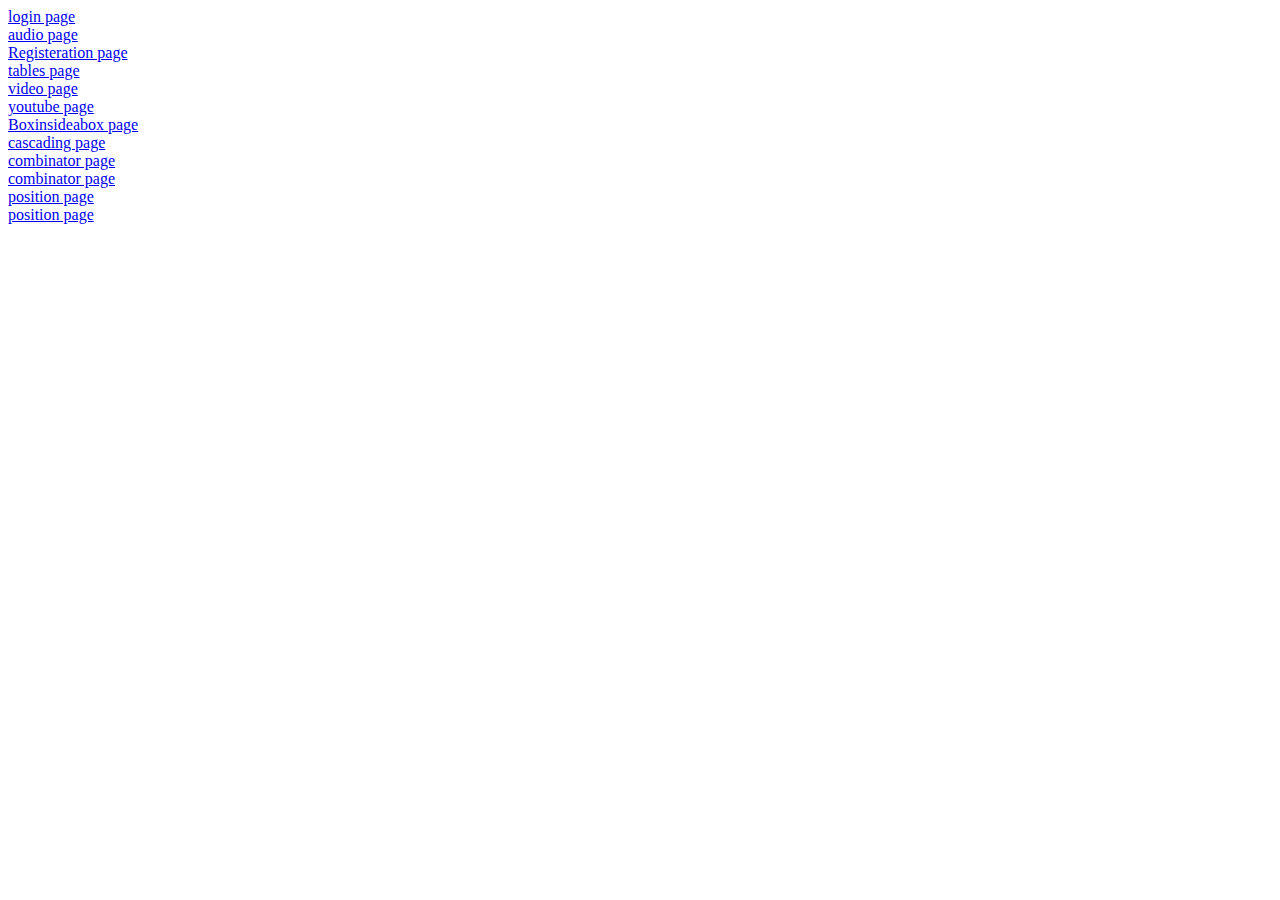
<file: index.html>
<!doctype html>
<html>
    <head>
          <title>Home</title>
    </head>
    <body>

  <a href="loginpage.html">login page</a>
  <br>
  <a href="audio.html">audio page</a><br>
  <a href="Registration.html">Registeration page</a><br>
  <a href="Tables.html">tables page</a><br>
  <a href="video.html">video page</a><br>
  <a href="youtube vedio.html">youtube page</a><br>
  <a href="Boxinsideabox.html">Boxinsideabox page</a><br>
  <a href="cascading.html">cascading page</a><br>
  <a href="combinator.html">combinator page</a><br>
  <a href="combinator.css">combinator page</a><br>
  <a href="position.Css">position page</a><br>
  <a href="position.html">position page</a><br>


    </body>
</html>
</file>
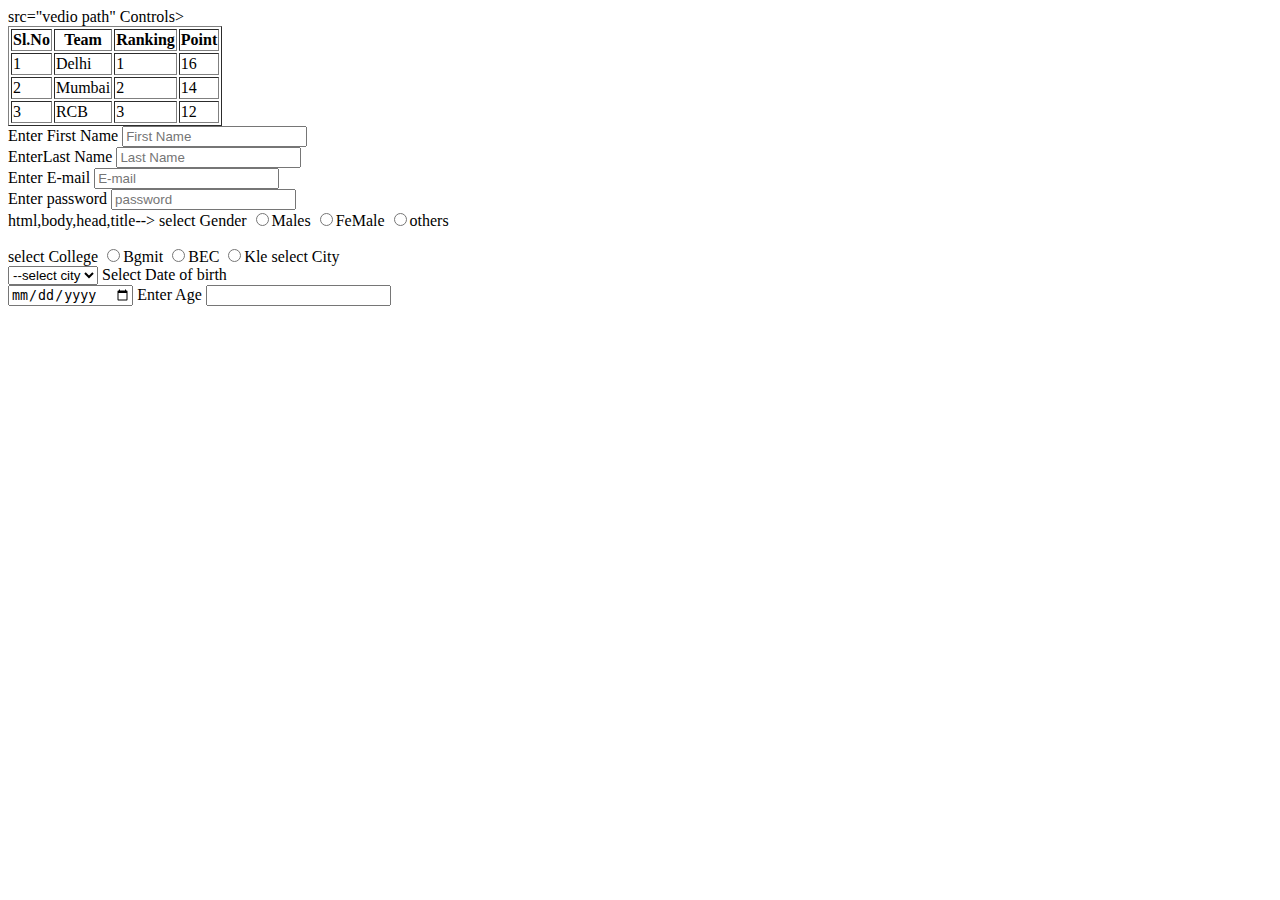
<file: audio.html>
<html>

<body>

</body>

<vedio>src="vedio path" Controls></vedio>

</body>

</data>

</html>

<!-- audio in html -->
<audio src=""></audio>

<!-- tables in html -->
<!-- table - element
h1 - element
body - element
src - attribute -->

<table border="1">
    <tr>
        <th>Sl.No</th>
        <th>Team</th>
        <th>Ranking</th>
        <th>Point</th>
    </tr>
    <tr>
        <td>1</td>
        <td>Delhi</td>
        <td>1</td>
        <td>16</td>
    </tr>
    <tr>
        <td>2</td>
        <td>Mumbai</td>
        <td>2</td>
        <td>14</td>
    </tr>
    <tr>
        <td>3</td>
        <td>RCB</td>
        <td>3</td>
        <td>12</td>
    </tr>
    
</table>

<!-- form -->
<!-- Placement Form / Registeration Form -->
<form>

<label>Enter First Name</label>
<input type="text" Placeholder="First Name"><br>
<label>EnterLast Name</label>
<input type="text" placeholder="Last Name"><br>
<!-- Email,password -->
<label>Enter E-mail</label>
<input type="text" placeholder="E-mail"><br>
<label>Enter password</label>
<input type="text" placeholder="password"><br>



<!-- Structure of the html -->
    <!doctype html> <!-- version of the html - htmls -->
<html>
    <head>
        <title>forms</title> <!-- title of the page-->
    </head>
    <body>

    </body>
    </html>
    <!-- core tags of the html --> html,body,head,title-->
    <!-- webpage types
    1.Static web page Example - wikipedia
    2.Dynamic web page Example - Facebook-->

    <!-- HTML - Text Markup Language
         HTML - HTML is used to creat static web pages
        HTML is not case sensitive
     -->


     <label>select Gender</label>
     <input type="radio" name="gender" >Males
     <input type="radio" name="gender" >FeMale
     <input type="radio" name="gender" >others


     </form>

     <label>select College</label>
     <input type="radio" name="College">Bgmit
     <input type="radio" name="College">BEC
     <input type="radio" name="College">Kle

    </form>

    <label>select City</label><br>
    <SELECT>
           <option>--select city</option>
           <option>Bengalore</option>
           <option>Mysore</option>
           <option>Bagalkot</option>
    </select>

    <label>Select Date of birth</label><br>
    <input type="date" name="dateOfBirth">

    <label>Enter Age</label>
    <input type="number">
    
    </form>
 </body>
</html>
</file>
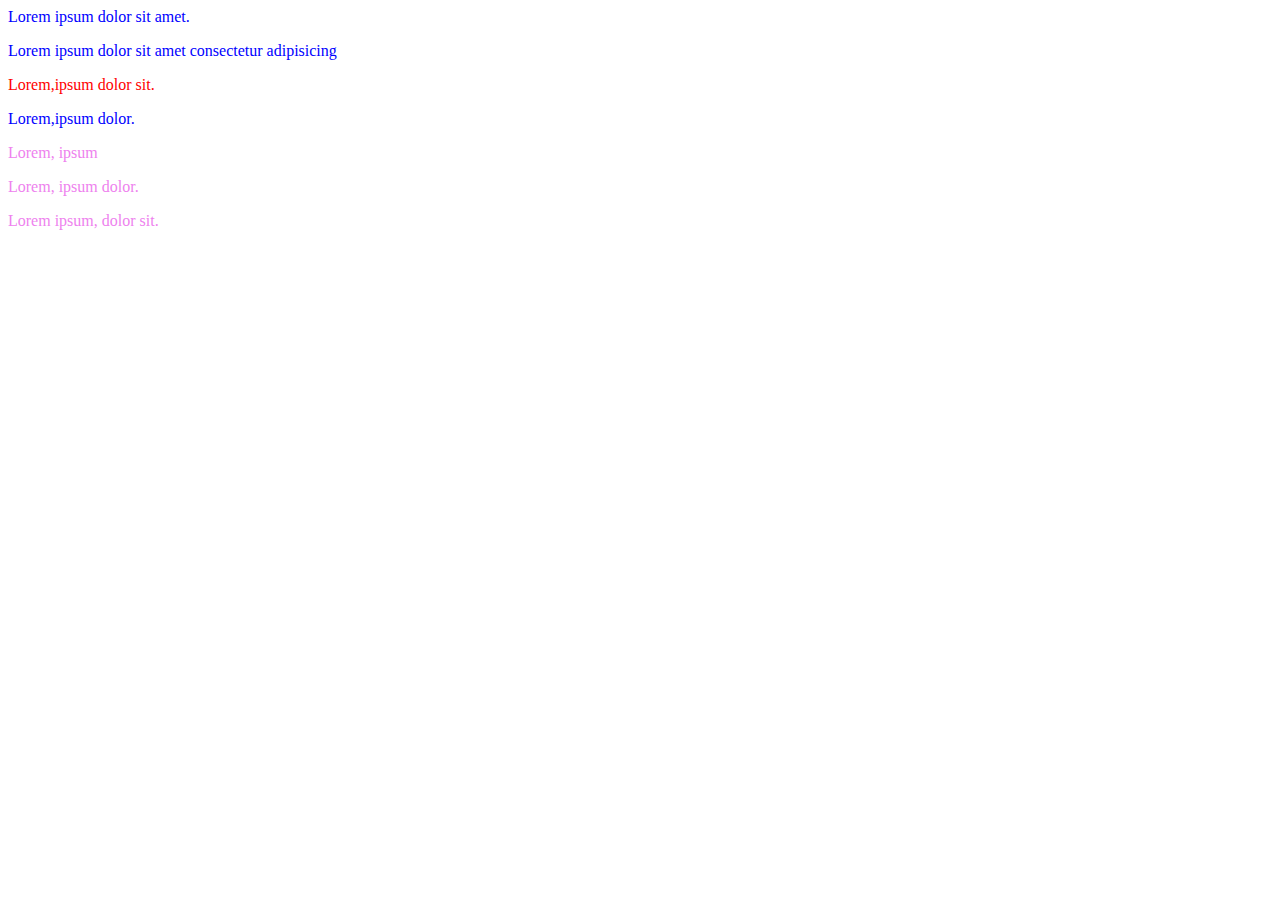
<file: combinator.html>
<!-- Docutype html -->
<html>
    <head>
           <title>Combinator</title>
           <link rel="stylesheet" href="combinator.css"><link>
    </head>
    <body>
        <div>
            <p>Lorem ipsum dolor sit amet.</p>
            <p>Lorem ipsum dolor sit amet consectetur adipisicing</p>
             <span>
                <p>Lorem,ipsum dolor sit.</p>
            </span>
            <p>Lorem,ipsum dolor.</p>
      </div>
      <p>Lorem, ipsum</p>
      <p>Lorem, ipsum dolor.</p>
      <p>Lorem ipsum, dolor sit.</p>


    </body>

</html>    

<!-- combinator
1. Descendant Selector
2. Child Selector
3. Adajcent Sibiling Selector
4. General Sibiling Selector -->
</file>
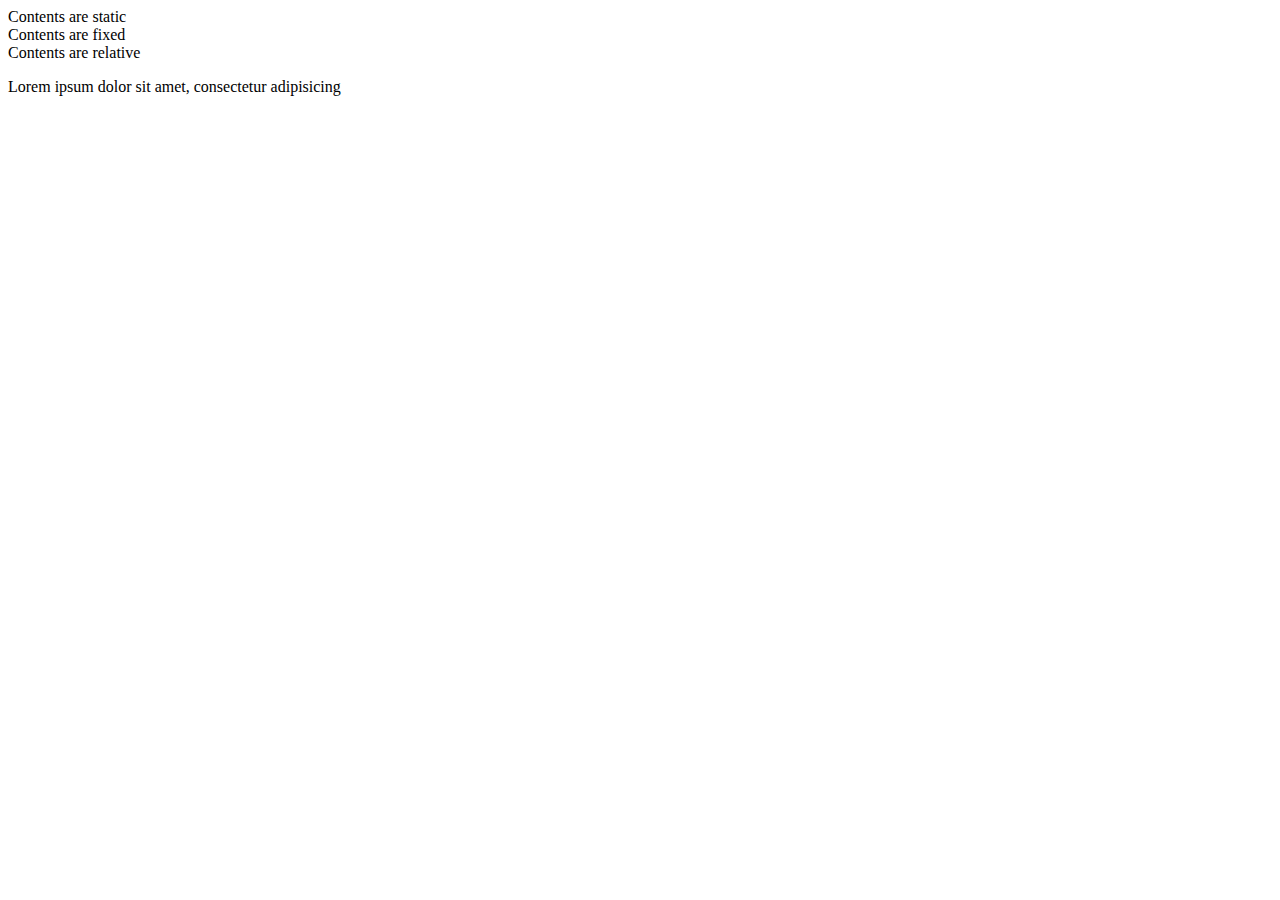
<file: position.html>
<!DOCTYPE html>
<html>
    
        <head>
            <title>Position</title>
 </head>
 <body>
<!-- Css - Position -->
<div class="static">
    Contents are static 

</div>

<div class="fixed">
    Contents are fixed

</div>
<div class="relative">
    Contents are relative

</div>
<p>Lorem ipsum dolor sit amet, consectetur adipisicing</p>





 </body>

</html>
</file>
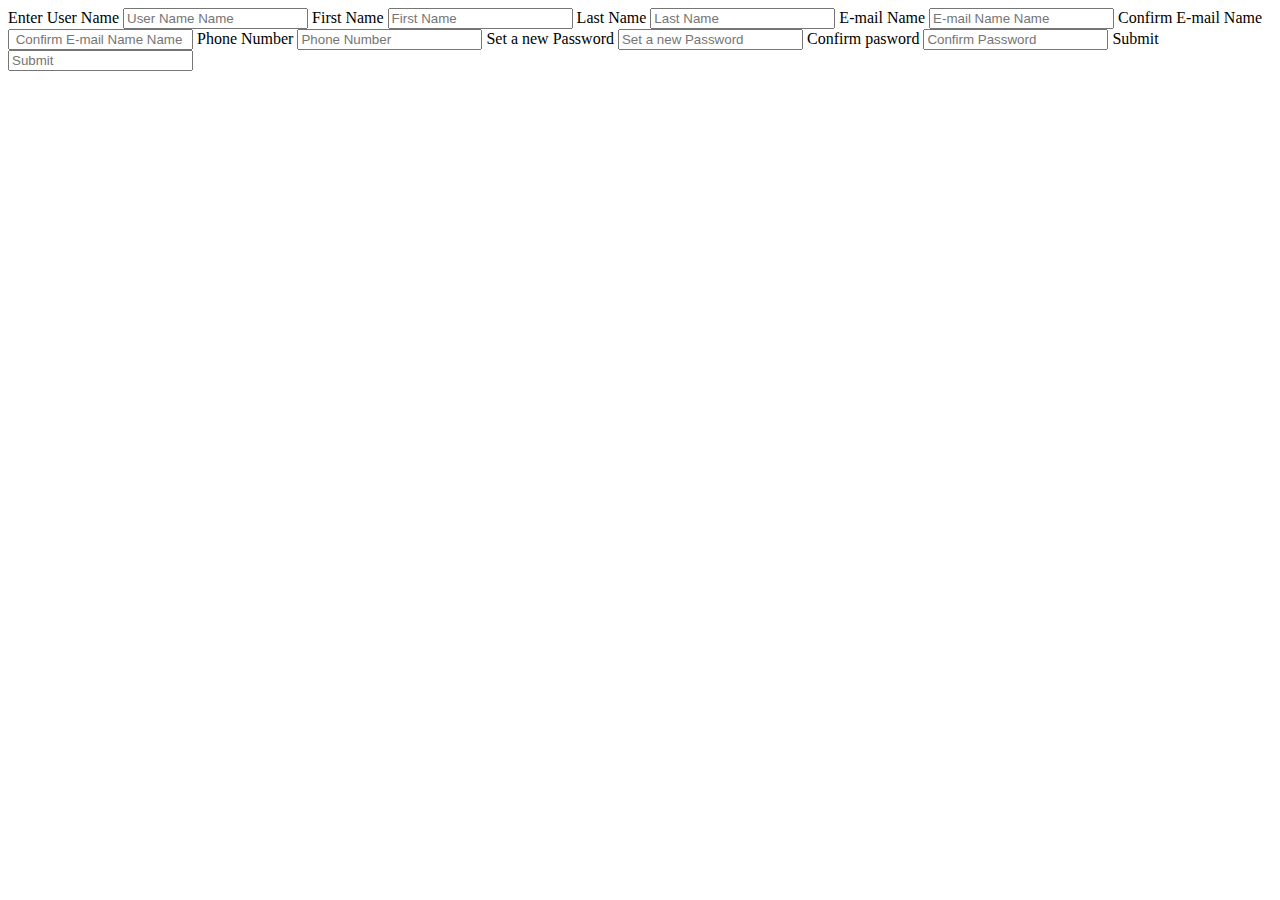
<file: Registration.html>
<html>

<body>

</body>

</html>

<label>Enter User Name</label>
<input type="text" Placeholder="User Name Name">
<label>First Name</label>
<input type="text" placeholder="First Name">
<label>Last Name</label>
<input type="text" placeholder="Last Name">
<label>E-mail Name</label>
<input type="text" placeholder="E-mail Name Name">
<label>Confirm E-mail Name</label>
<input type="text" placeholder=" Confirm E-mail Name Name">
<label>Phone Number</label>
<input type="text" placeholder="Phone Number">
<label>Set a new Password</label>
<input type="text" placeholder="Set a new Password">
<label>Confirm pasword</label>
<input type="text" placeholder="Confirm Password">
<label>Submit</label>
<input type="text" placeholder="Submit">
</file>
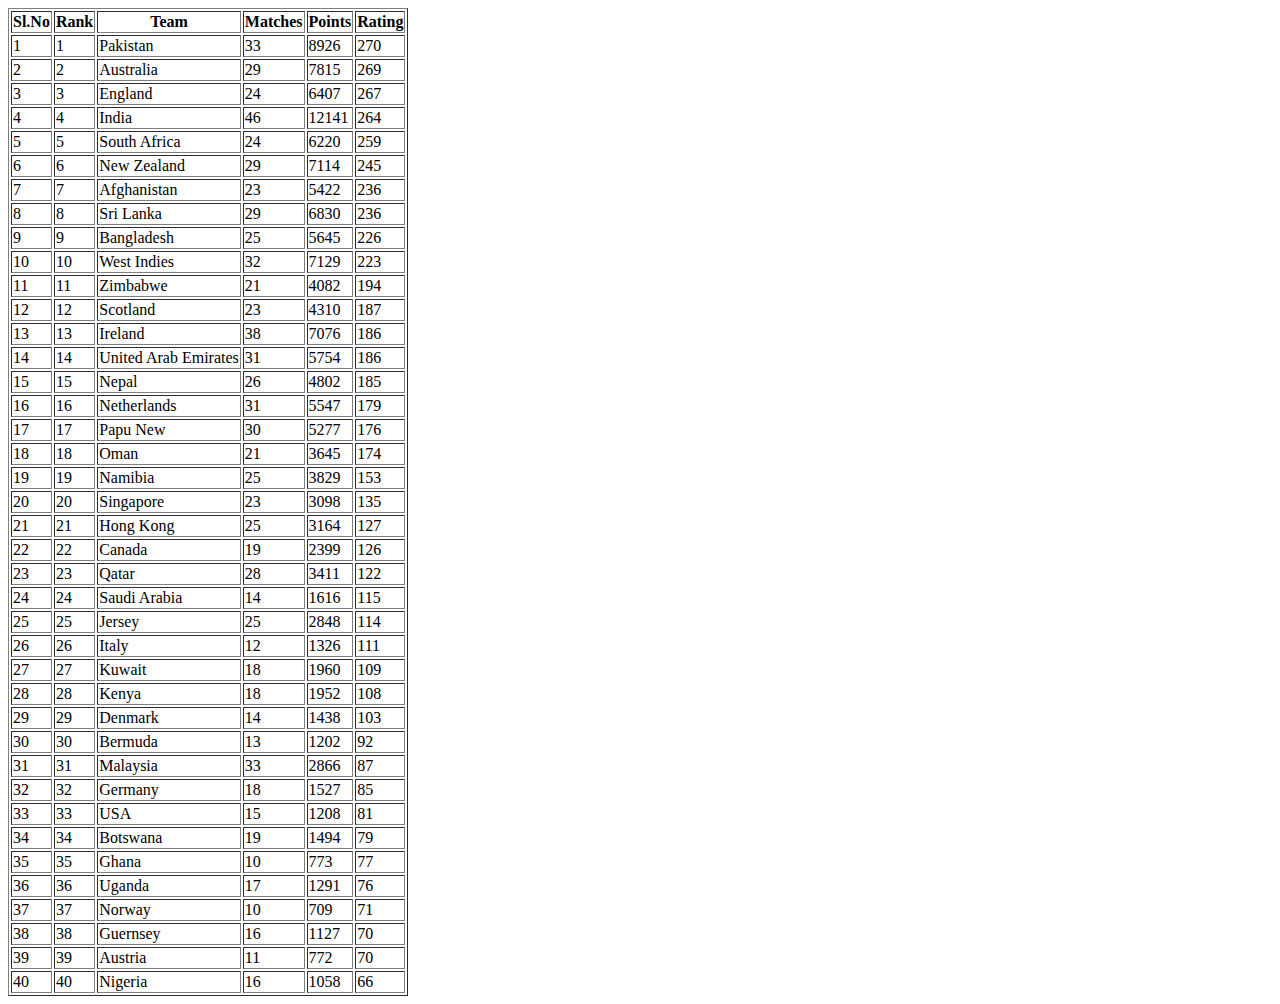
<file: Tables.html>
<html>

<body>

</body>

</html>

<!-- tables in html -->
<!-- table - element
h1 - element
body - element
src - attribute -->

<table border="1">
  <tr>
      <th>Sl.No</th>
      <th>Rank</th>
      <th>Team</th>
      <th>Matches</th>
      <th>Points</th>
      <th>Rating</th>
      </tr>
      <tr>
          <td>1</td>
          <td>1</td>
          <td>Pakistan</td>
          <td>33</td>
          <td>8926</td>
          <td>270</td>
      </tr>
      <tr>
          <td>2</td>
          <td>2</td>
          <td>Australia</td>
          <td>29</td>
          <td>7815</td>
          <td>269</td>
      </tr>
      <tr>
          <td>3</td>
          <td>3</td>
          <td>England</td>
          <td>24</td>
          <td>6407</td>
          <td>267</td>
       </tr>
       <tr>
           <td>4</td>
           <td>4</td>
           <td>India</td>
           <td>46</td>
           <td>12141</td>
           <td>264</td>
        </tr>
        <tr>
            <td>5</td>
            <td>5</td>
            <td>South Africa</td>
            <td>24</td>
            <td>6220</td>
            <td>259</td>
        </tr>
        <tr>
            <td>6</td>
            <td>6</td>
            <td>New Zealand</td>
            <td>29</td>
            <td>7114</td>
            <td>245</td>
       </tr>
       <tr>
            <td>7</td>
            <td>7</td>
            <td>Afghanistan</td>
            <td>23</td>
            <td>5422</td>
            <td>236</td>
        </tr>
        <tr>
             <td>8</td>
             <td>8</td>
             <td>Sri Lanka</td>
             <td>29</td>
             <td>6830</td>
             <td>236</td>
        </tr>
        <tr>
             <td>9</td>
             <td>9</td>
             <td>Bangladesh</td>
             <td>25</td>
             <td>5645</td>
             <td>226</td>
        </tr>
        <tr>
             <td>10</td>
             <td>10</td>
             <td>West Indies</td>
             <td>32</td>
             <td>7129</td>
             <td>223</td>
        </tr>
        <tr>
             <td>11</td>
             <td>11</td>
             <td>Zimbabwe</td>
             <td>21</td>
             <td>4082</td>
             <td>194</td>
        </tr>
        <tr>
             <td>12</td>
             <td>12</td>
             <td>Scotland</td>
             <td>23</td>
             <td>4310</td>
             <td>187</td>
        </tr>
        <tr>
             <td>13</td>
             <td>13</td>
             <td>Ireland</td>
             <td>38</td>
             <td>7076</td>
             <td>186</td>
        </tr>
        <tr>
             <td>14</td>
             <td>14</td>
             <td>United Arab Emirates</td>
             <td>31</td>
             <td>5754</td>
             <td>186</td>
        </tr>
        <tr>
             <td>15</td>
             <td>15</td>
             <td>Nepal</td>
             <td>26</td>
             <td>4802</td>
             <td>185</td>
        </tr>
        <tr>
             <td>16</td>
             <td>16</td>
             <td>Netherlands</td>
             <td>31</td>
             <td>5547</td>
             <td>179</td>
        </tr>
        <tr>
             <td>17</td>
             <td>17</td>
             <td>Papu New</td>
             <td>30</td>
             <td>5277</td>
             <td>176</td>
        </tr>
        <tr>
             <td>18</td>
             <td>18</td>
             <td>Oman</td>
             <td>21</td>
             <td>3645</td>
             <td>174</td>
        </tr>
        <tr> <td>19</td>
             <td>19</td>
             <td>Namibia</td>
             <td>25</td>
             <td>3829</td>
             <td>153</td>
         </tr>
         <tr>
             <td>20</td>
             <td>20</td>
             <td>Singapore</td>
             <td>23</td>
             <td>3098</td>
             <td>135</td>
        </tr>
        <tr>
            <td>21</td>
            <td>21</td>
            <td>Hong Kong</td>
            <td>25</td>
            <td>3164</td>
            <td>127</td>
        </tr>
        <tr>
            <td>22</td>
            <td>22</td>
            <td>Canada</td>
            <td>19</td>
            <td>2399</td>
            <td>126</td>
        </tr>
        <tr>
            <td>23</td>
            <td>23</td>
            <td>Qatar</td>
            <td>28</td>
            <td>3411</td>
            <td>122</td>
        </tr>
        <tr>
            <td>24</td>
            <td>24</td>
            <td>Saudi Arabia</td>
            <td>14</td>
            <td>1616</td>
            <td>115</td>
        </tr>
        <tr>
            <td>25</td>
            <td>25</td>
            <td>Jersey</td>
            <td>25</td>
            <td>2848</td>
            <td>114</td>
        </tr>
        <tr>
            <td>26</td>
            <td>26</td>
            <td>Italy</td>
            <td>12</td>
            <td>1326</td>
            <td>111</td>
        </tr>
        <tr>
            <td>27</td>
            <td>27</td>
            <td>Kuwait</td>
            <td>18</td>
            <td>1960</td>
            <td>109</td>
        </tr>
        <tr>
            <td>28</td>
            <td>28</td>
            <td>Kenya</td>
            <td>18</td>
            <td>1952</td>
            <td>108</td>
        </tr>
        <tr>
            <td>29</td>
            <td>29</td>
            <td>Denmark</td>
            <td>14</td>
            <td>1438</td>
            <td>103</td>
        </tr>
        <tr>
            <td>30</td>
            <td>30</td>
            <td>Bermuda</td>
            <td>13</td>
            <td>1202</td>
            <td>92</td>
        </tr>
        <tr>
            <td>31</td>
            <td>31</td>
            <td>Malaysia</td>
            <td>33</td>
            <td>2866</td>
            <td>87</td>
        </tr>
        <tr>
            <td>32</td>
            <td>32</td>
            <td>Germany</td>
            <td>18</td>
            <td>1527</td>
            <td>85</td>
        </tr>
        <tr>
            <td>33</td>
            <td>33</td>
            <td>USA</td>
            <td>15</td>
            <td>1208</td>
            <td>81</td>
        </tr>
        <tr>
            <td>34</td>
            <td>34</td>
            <td>Botswana</td>
            <td>19</td>
            <td>1494</td>
            <td>79</td>
        </tr>
        <tr>
            <td>35</td>
            <td>35</td>
            <td>Ghana</td>
            <td>10</td>
            <td>773</td>
            <td>77</td>
        </tr>
        <tr>
            <td>36</td>
            <td>36</td>
            <td>Uganda</td>
            <td>17</td>
            <td>1291</td>
            <td>76</td>
        </tr>
        <tr>
            <td>37</td>
            <td>37</td>
            <td>Norway</td>
            <td>10</td>
            <td>709</td>
            <td>71</td>
        </tr>
        <tr>
            <td>38</td>
            <td>38</td>
            <td>Guernsey</td>
            <td>16</td>
            <td>1127</td>
            <td>70</td>
        </tr>
        <tr>
            <td>39</td>
            <td>39</td>
            <td>Austria</td>
            <td>11</td>
            <td>772</td>
            <td>70</td>
        </tr>
        <tr>
            <td>40</td>
            <td>40</td>
            <td>Nigeria</td>
            <td>16</td>
            <td>1058</td>
            <td>66</td>
        </tr>


        </tr>

        </tr>

        </tr>

        </tr>


        


        

        






      


  </tr>
</table>
</file>
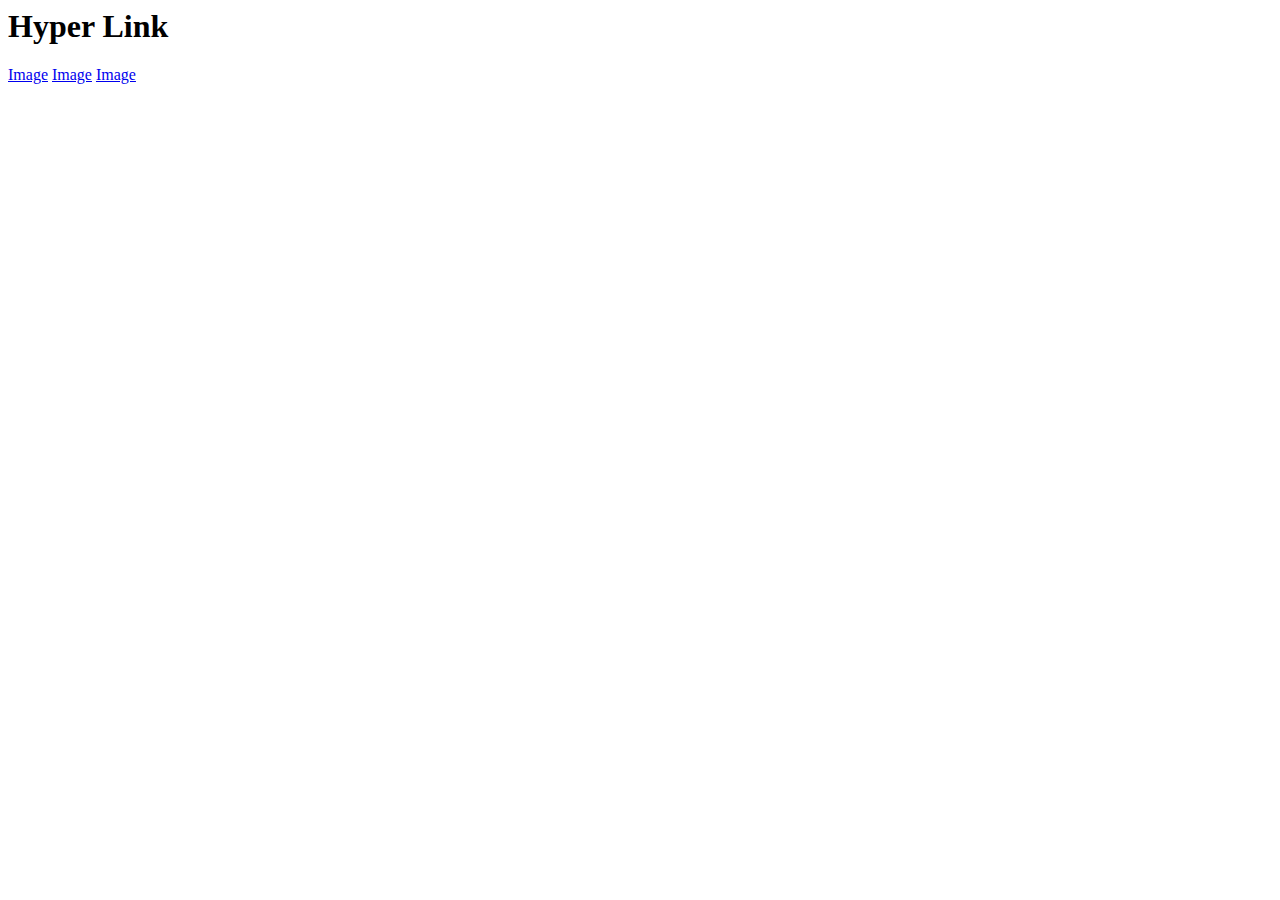
<file: Task2.html>
<html>
<body>    

<h1>Hyper Link</h1>
<a href ="1.jpg.jpg"target ="_blank">Image</a>
<a href ="15.jpg (2).jpg"target ="_blank">Image</a>
<a href ="21.jpg.jpg"target ="_blank">Image</a>







</body>
</html>
</file>
<file: combinator.css>
/* Descendant selector */
div p {
    color:rgb(255,0,0);
}

/* child selector */
div > p {
    color: blue;
}
/* Adjacent sibiling selector */
div + p {
    color: aqua;
}
/* General Sibiling selector */
div ~ p {
    color: violet;

}
</file>
